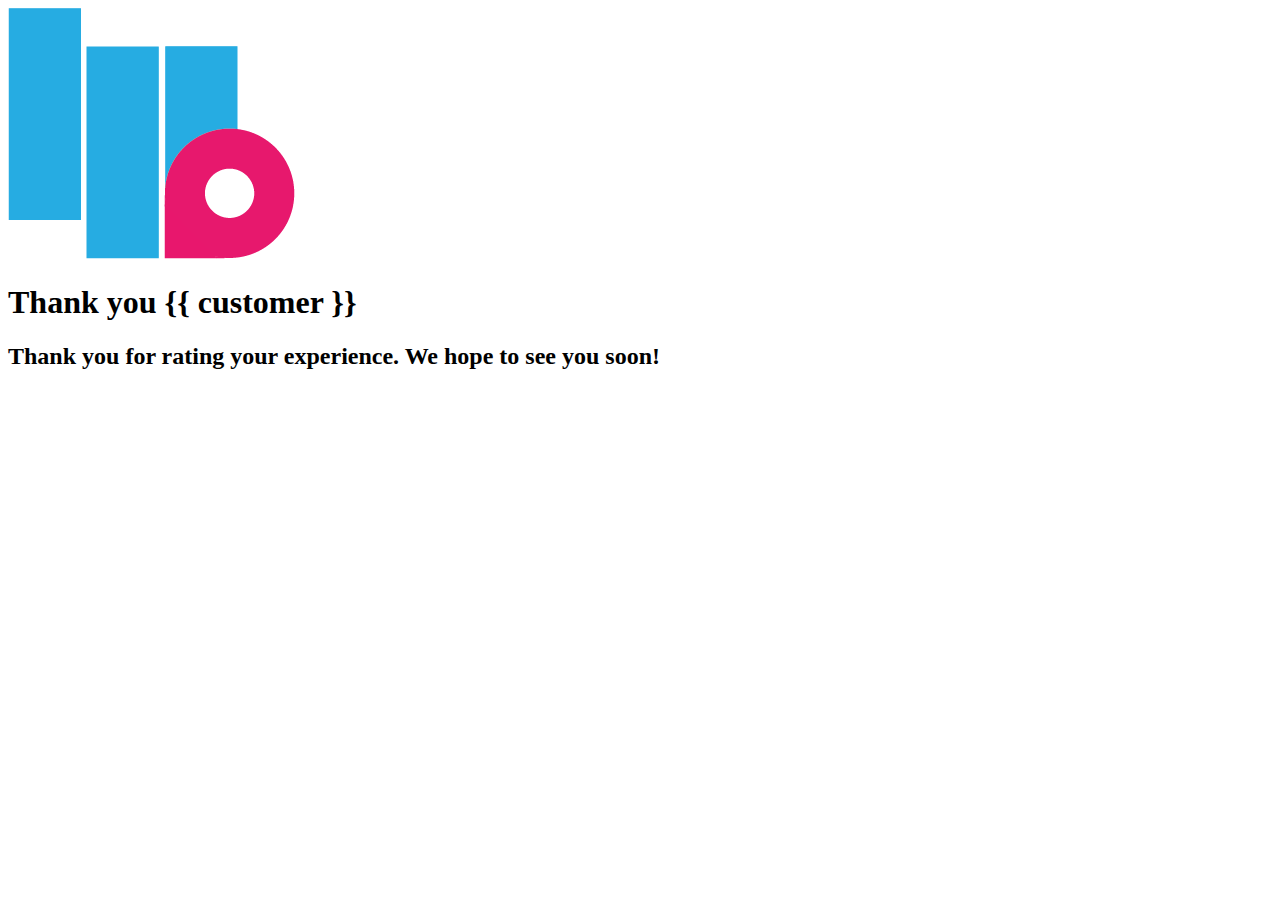
<file: templates/success.html>
<!DOCTYPE html>
<html lang="en">
  <head>
    <meta charset="UTF-8" />
    <meta name="viewport" content="width=device-width, initial-scale=1.0" />
    <meta http-equiv="X-UA-Compatible" content="ie=edge" />
    <title>Thank You!</title>
  </head>
  <body>
    <div class="container">
      <img src="../static/logo.png" alt="Lexus" class="logo" />
      <h1>Thank you {{ customer }}</h1>
      <h2>Thank you for rating your experience. We hope to see you soon!</h2>
    </div>
  </body>
</html>
</file>
